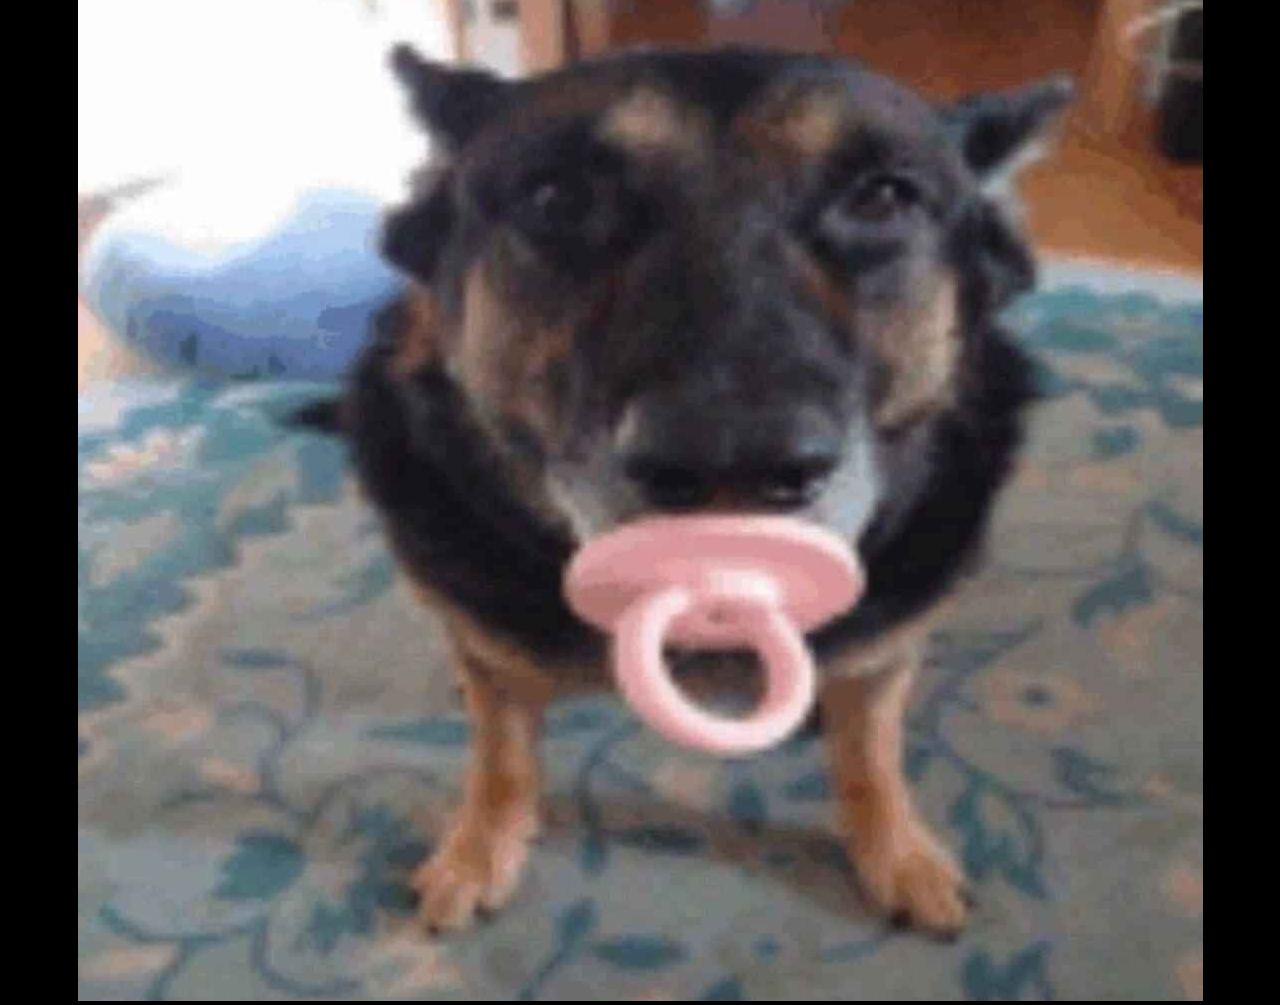
<file: index2.html>
<!doctype html>
<html lang="en">
<head>
  <meta charset="UTF-8">
  <meta name="viewport"
        content="width=device-width, user-scalable=no, initial-scale=1.0, maximum-scale=1.0, minimum-scale=1.0">
  <meta http-equiv="X-UA-Compatible" content="ie=edge">
  <link rel="stylesheet" href="./assets/css/style3.css">
  <title>Сабака</title>
</head>
<body>
<a href="https://t.me/DrCryptor">
  <h1>https://t.me/DrCryptor</h1>
  <img src="./assets/images/sobaka.png" alt="sobaka">
</a>
</body>
</html>
</file>
<file: assets/css/style3.css>
html, body {
    margin: 0;
    padding: 0;
    width: 100%;
    height: 100%;
    display: flex;
    justify-content: center;
    align-items: center;
    background-color: black;
}

h1 {
    margin-bottom: 20px;
    color: white;
    font-size: 2rem;
}
</file>
